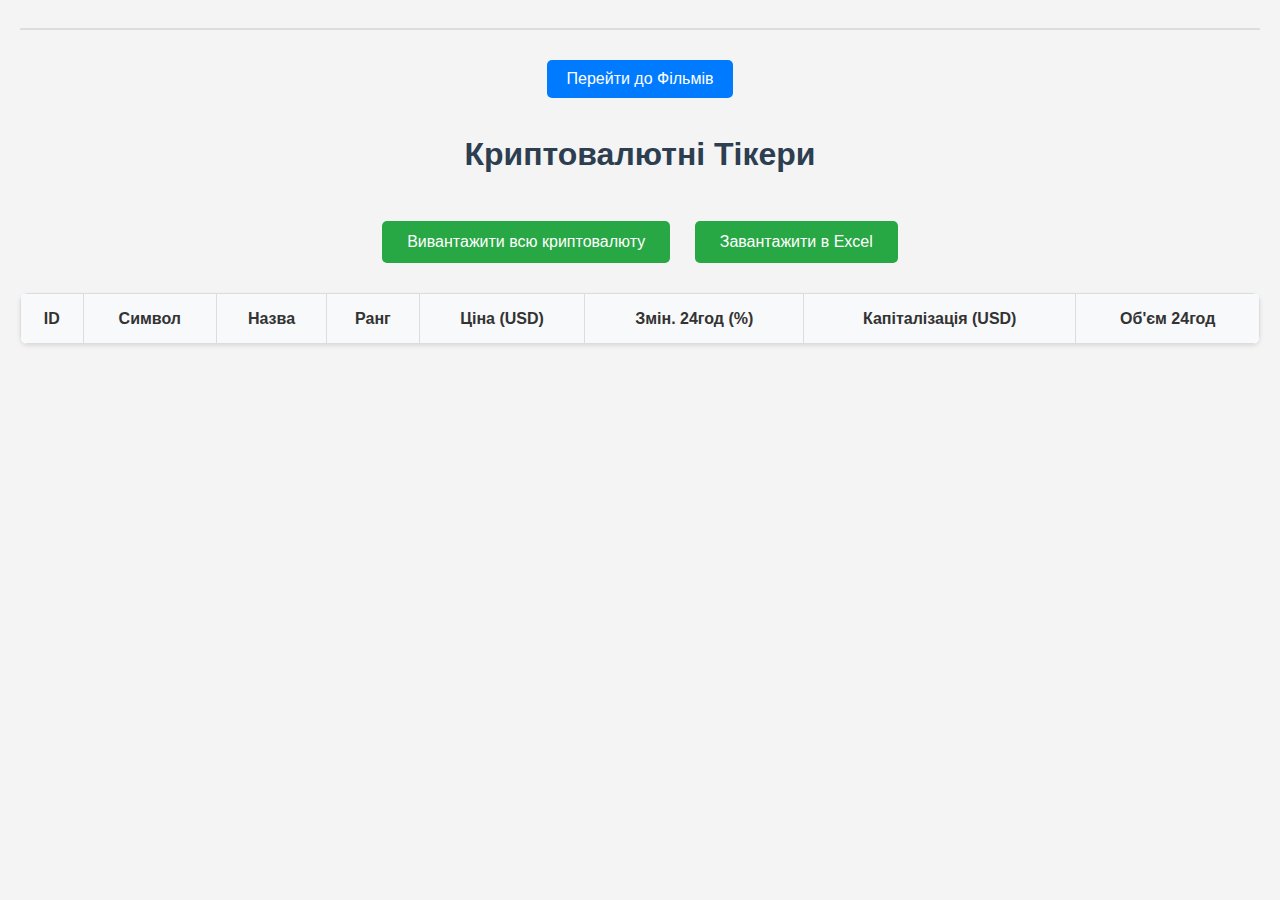
<file: src/main/resources/static/index.html>
<!DOCTYPE html>
<html lang="uk">
<head>
    <meta charset="UTF-8">
    <title>Крипто Дані</title>
    <style>
        body {
            font-family: 'Segoe UI', Tahoma, Geneva, Verdana, sans-serif;
            background-color: #f4f4f4;
            color: #333;
            line-height: 1.6;
            margin: 0;
            padding: 20px;
            text-align: left;
        }

        h1 {
            color: #2c3e50;
            text-align: center;
            margin-bottom: 30px;
        }

        hr {
            border: 1px solid #ddd;
            margin-bottom: 20px;
        }

        p {
            text-align: center;
            margin-bottom: 20px;
        }

        p a button {
            background-color: #007bff;
            color: white;
            border: none;
            padding: 10px 20px;
            border-radius: 5px;
            cursor: pointer;
            transition: background-color 0.3s ease;
            font-size: 16px;
        }

        p a button:hover {
            background-color: #0056b3;
        }

        button {
            margin: 10px;
            padding: 12px 25px;
            border: none;
            background-color: #28a745;
            color: white;
            cursor: pointer;
            border-radius: 5px;
            font-size: 16px;
            transition: background-color 0.3s ease;
        }

        button:hover {
            background-color: #1e7e34;
        }

        table {
            width: 100%;
            border-collapse: collapse;
            margin-top: 20px;
            box-shadow: 0 2px 4px rgba(0, 0, 0, 0.1);
            border-radius: 8px;
            overflow: hidden;
            background-color: #fff;
        }

        th, td {
            border: 1px solid #ddd;
            padding: 12px;
            text-align: left;
        }

        th {
            background-color: #f8f9fa;
            color: #333;
            font-weight: bold;
            text-align: center;
        }

        td {
            text-align: center;
        }

        tbody tr:nth-child(even) {
            background-color: #f9f9f9;
        }

        tbody tr:hover {
            background-color: #e9ecef;
        }
    </style>
</head>
<body>
<hr>
<p>
    <a href="/movies.html">
        <button>Перейти до Фільмів</button>
    </a>
</p>
<h1>Криптовалютні Тікери</h1>

<div style="text-align: center; margin-bottom: 20px;">
    <button onclick="fetchAndDisplayData()">Вивантажити всю криптовалюту</button>
    <button onclick="downloadExcel()">Завантажити в Excel</button>
</div>

<table id="cryptoTable">
    <thead>
    <tr>
        <th>ID</th>
        <th>Символ</th>
        <th>Назва</th>
        <th>Ранг</th>
        <th>Ціна (USD)</th>
        <th>Змін. 24год (%)</th>
        <th>Капіталізація (USD)</th>
        <th>Об'єм 24год</th>
    </tr>
    </thead>
    <tbody id="cryptoTableBody">
    </tbody>
</table>

<script src="script.js" defer></script>
</body>

</html>
</file>
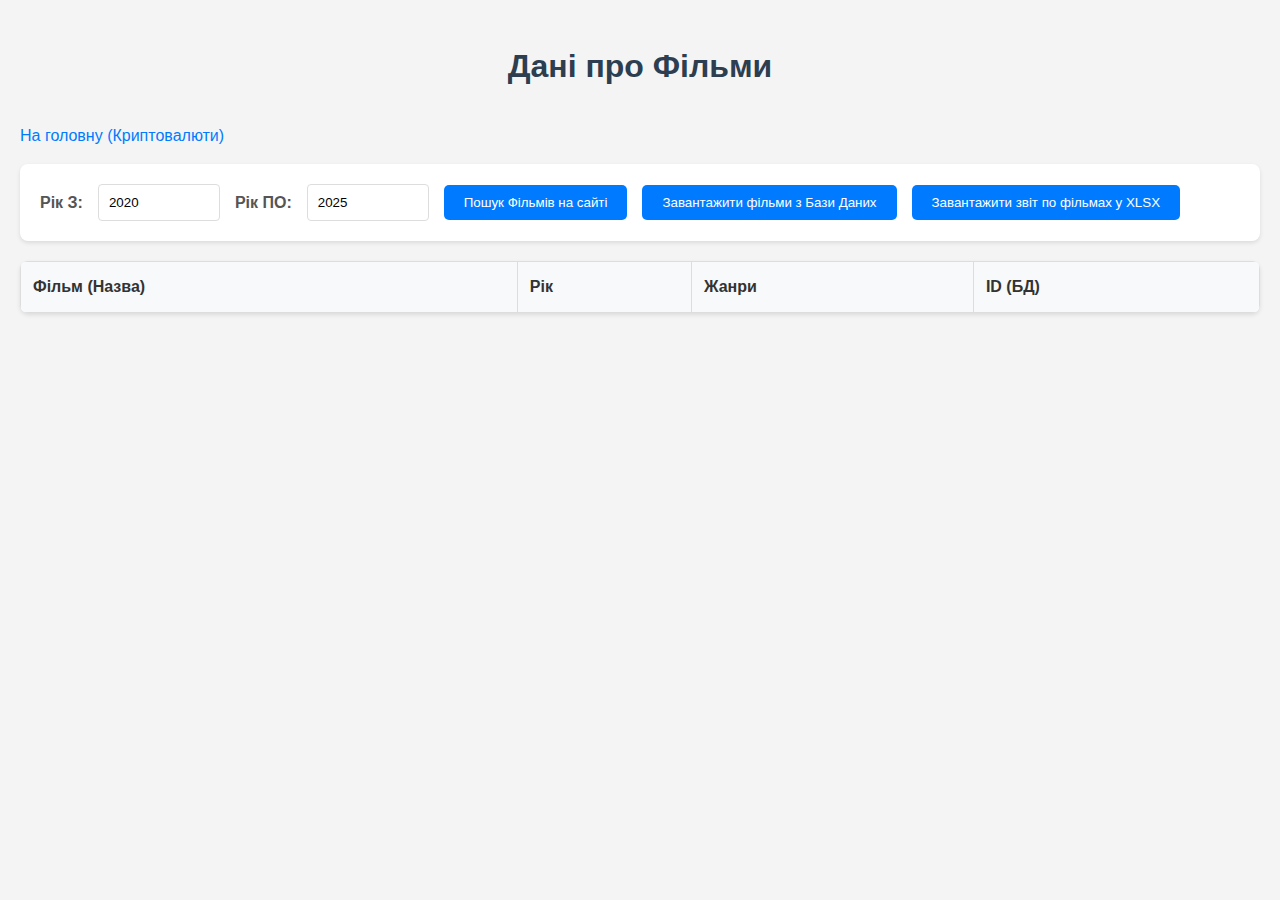
<file: src/main/resources/static/movies.html>
<!DOCTYPE html>
<html lang="uk">
<head>
    <meta charset="UTF-8">
    <title>Фільми</title>
    <style>
        body {
            font-family: 'Segoe UI', Tahoma, Geneva, Verdana, sans-serif;
            background-color: #f4f4f4;
            color: #333;
            line-height: 1.6;
            margin: 0;
            padding: 20px;
            text-align: left;
        }

        h1 {
            color: #2c3e50;
            text-align: center;
            margin-bottom: 30px;
        }

        p a {
            color: #007bff;
            text-decoration: none;
        }

        p a:hover {
            text-decoration: underline;
        }

        .controls {
            background-color: #fff;
            padding: 20px;
            margin-bottom: 20px;
            border-radius: 8px;
            box-shadow: 0 2px 4px rgba(0, 0, 0, 0.1);
            display: flex;
            align-items: center;
            gap: 15px;
        }

        .controls label {
            font-weight: bold;
            color: #555;
        }

        .controls input[type="number"] {
            padding: 10px;
            border: 1px solid #ddd;
            border-radius: 4px;
            width: 100px;
        }

        .controls button {
            background-color: #007bff;
            color: white;
            border: none;
            padding: 10px 20px;
            border-radius: 5px;
            cursor: pointer;
            transition: background-color 0.3s ease;
        }

        .controls button:hover {
            background-color: #0056b3;
        }

        #loadingIndicatorMovies {
            color: #007bff;
            margin-top: 10px;
            font-weight: bold;
            display: none; /* Hidden by default */
        }

        table {
            width: 100%;
            border-collapse: collapse;
            margin-top: 20px;
            box-shadow: 0 2px 4px rgba(0, 0, 0, 0.1);
            border-radius: 8px;
            overflow: hidden;
        }

        th, td {
            border: 1px solid #ddd;
            padding: 12px;
            text-align: left;
        }

        th {
            background-color: #f8f9fa;
            color: #333;
            font-weight: bold;
        }

        tbody tr:nth-child(even) {
            background-color: #f9f9f9;
        }

        tbody tr:hover {
            background-color: #e9ecef;
        }
    </style>
</head>
<body>

<h1>Дані про Фільми</h1>
<p><a href="/">На головну (Криптовалюти)</a></p>
<div class="controls">
    <label for="yearFrom">Рік З:</label>
    <input type="number" id="yearFrom" name="yearFrom" min="1900" max="2030" value="2020">

    <label for="yearTo">Рік ПО:</label>
    <input type="number" id="yearTo" name="yearTo" min="1900" max="2030" value="2025">

    <button id="scrapeButton">Пошук Фільмів на сайті</button>
    <button id="loadMoviesButton">Завантажити фільми з Бази Даних</button>
    <button id="downloadXlsxButton">Завантажити звіт по фільмах у XLSX</button>
</div>

<p id="loadingIndicatorMovies">Виконується запит...</p>

<table id="moviesTable">
    <thead>
    <tr>
        <th>Фільм (Назва)</th>
        <th>Рік</th>
        <th>Жанри</th>
        <th>ID (БД)</th>
    </tr>
    </thead>
    <tbody id="moviesTableBody">
    </tbody>
</table>

<script src="movies.js"></script>
</body>
</html>
</file>
